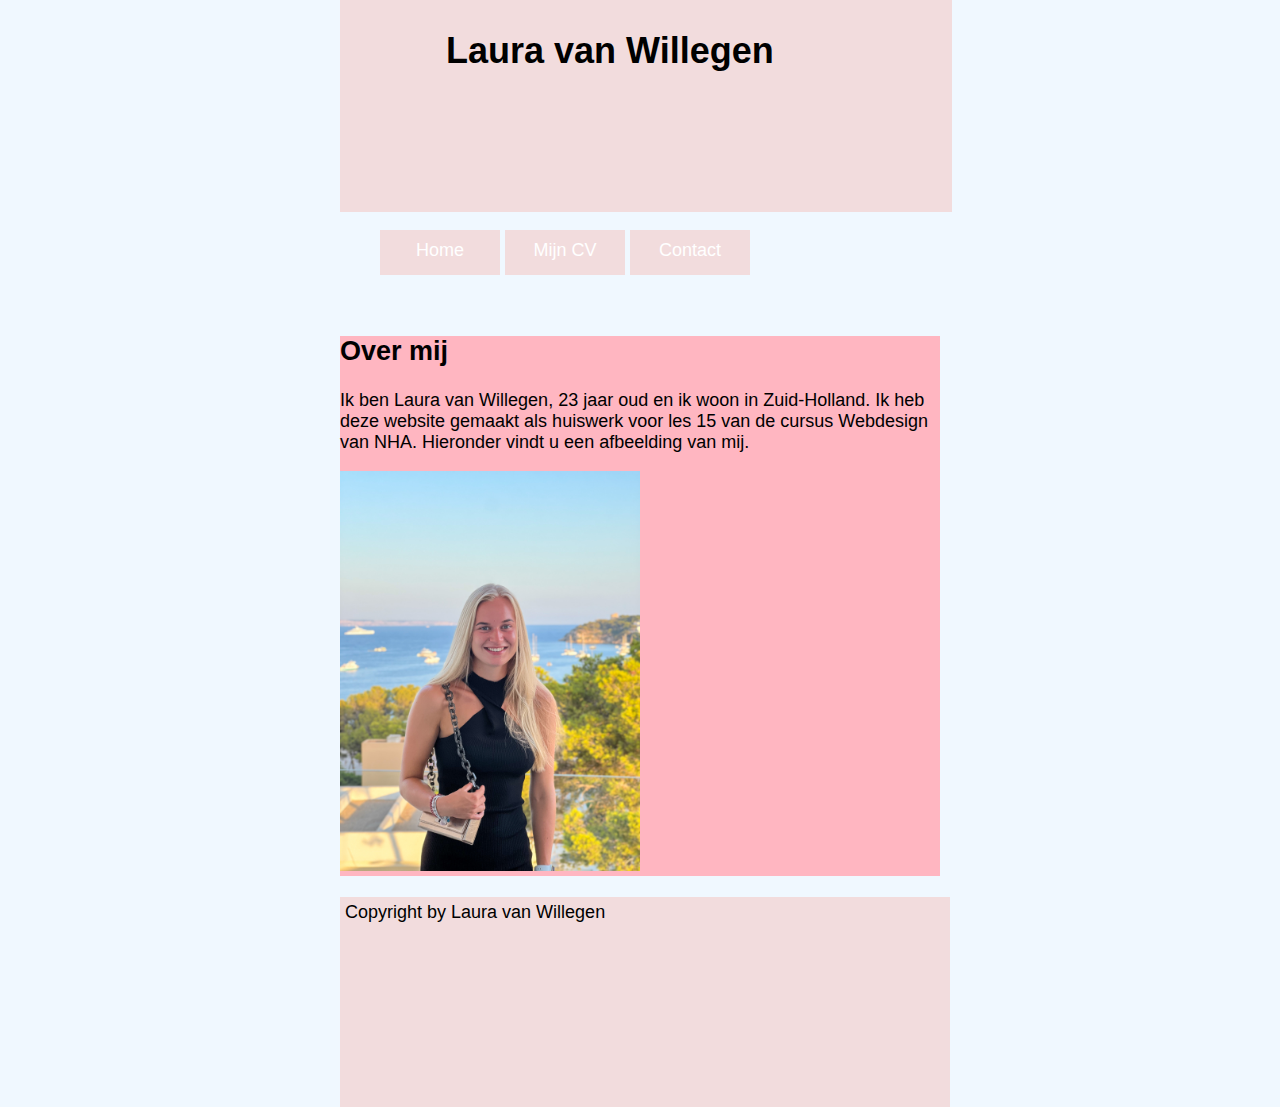
<file: Index.html>
<!DOCTYPE html>
<html lang="nl">
    <head>
        <title>Home pagina</title>
        <link rel="stylesheet" type=text/css href="stylesheet.css">
    </head>
    <body>
        <header><h1>Laura van Willegen</h1></header>
        <ul>
            <li><a href="Index.html">Home</a></li>
            <li><a href="mijncv.html">Mijn CV</a></li>
            <li><a href="contact.html">Contact</a></li>
        </ul>
        <br>
        <div>
        <h2>Over mij</h2>
        <p>Ik ben Laura van Willegen, 23 jaar oud en ik woon in Zuid-Holland. Ik heb deze website gemaakt als huiswerk voor les 15 van de cursus Webdesign van NHA. Hieronder vindt u een afbeelding van mij.</p>
        <img src="lauramallorca.jpg" alt="Portret van Laura">
        </div>
        <br>
        <footer>Copyright by Laura van Willegen</footer>
    </body>
</html>
</file>
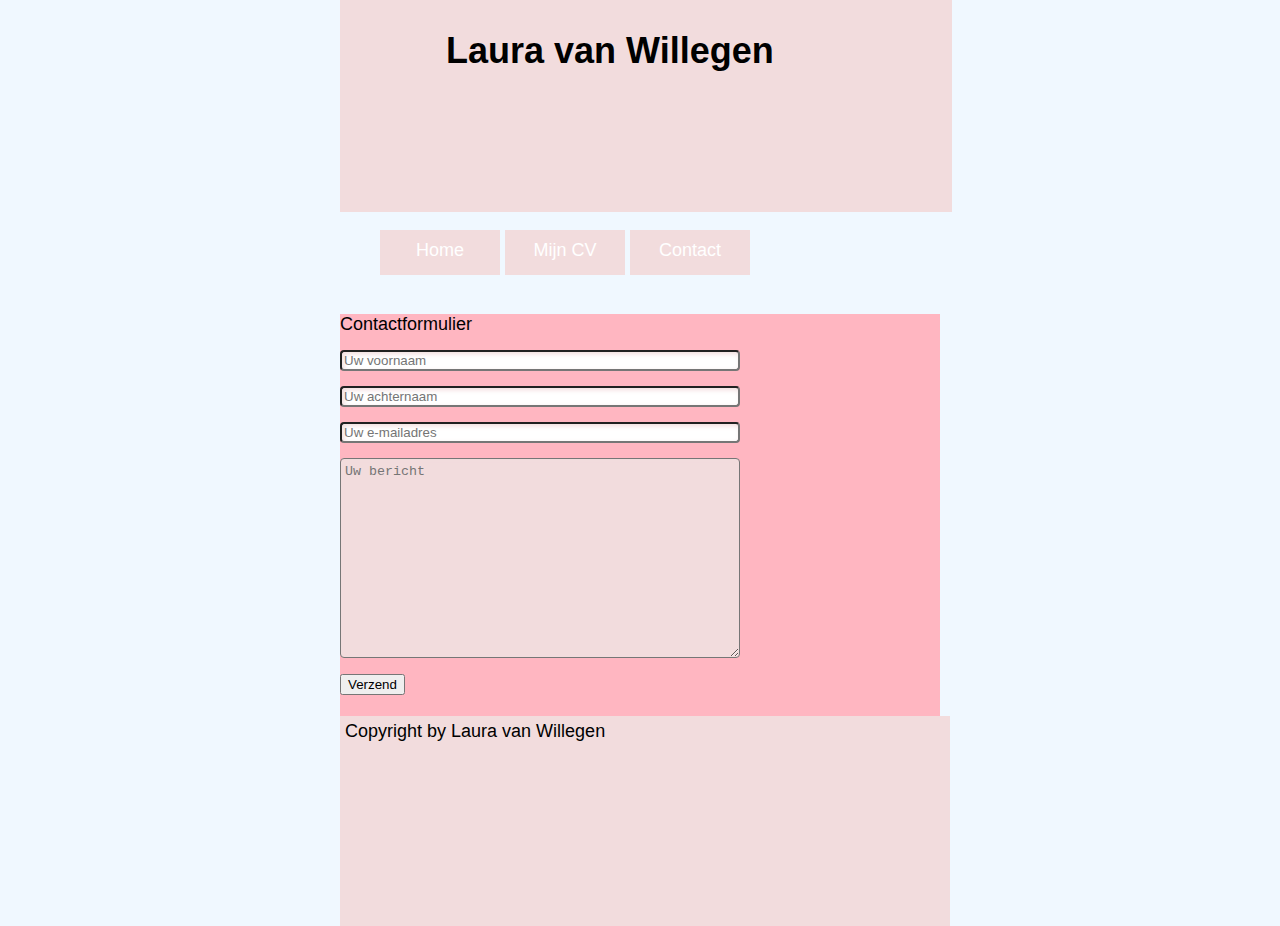
<file: contact.html>
<!DOCTYPE html>
<html lang="nl">
    <head>
        <title>Home pagina</title>
        <link rel="stylesheet" type=text/css href="stylesheet.css">
    </head>
    <body>
        <header><h1>Laura van Willegen</h1></header>
        <ul>
            <li><a href="Index.html">Home</a></li>
            <li><a href="mijncv.html">Mijn CV</a></li>
            <li><a href="contact.html">Contact</a></li>
        </ul>
        <br>
        <div>
        <form>Contactformulier
            <input type="text" placeholder="Uw voornaam">
            <input type="text" placeholder="Uw achternaam">
            <input type="email" placeholder="Uw e-mailadres">
            <textarea placeholder="Uw bericht"></textarea>
            <button>Verzend</button>
        </form>
        <br>
    </div>
        <footer>Copyright by Laura van Willegen</footer>
    </body>
</html>
</file>
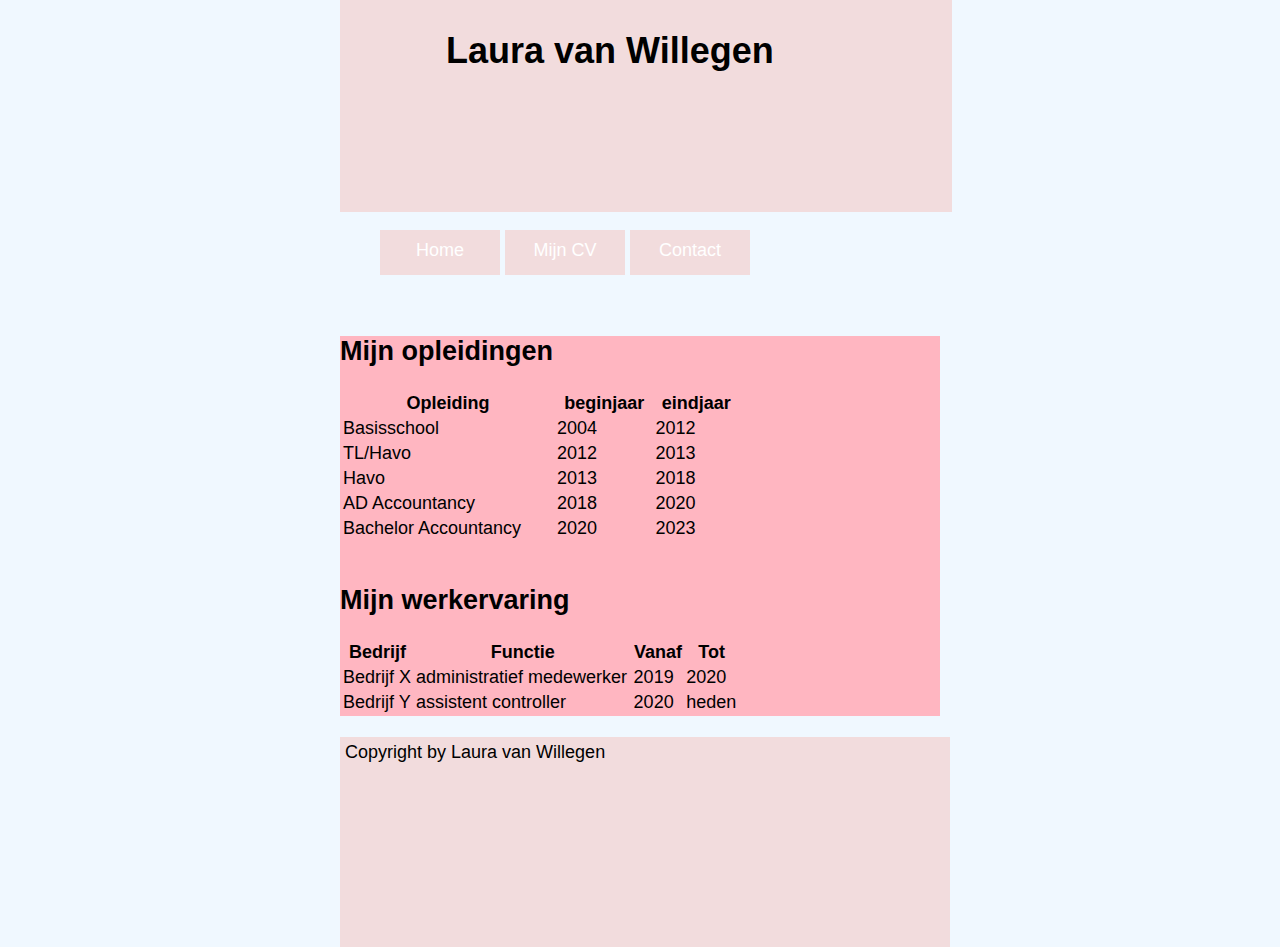
<file: mijncv.html>
<!DOCTYPE html>
<html lang="nl">
    <head>
        <title>Mijn CV</title>
        <link rel="stylesheet" type=text/css href="stylesheet.css">
    </head>
    <body>
        <header><h1>Laura van Willegen</h1></header>
        <ul>
            <li><a href="Index.html">Home</a></li>
            <li><a href="mijncv.html">Mijn CV</a></li>
            <li><a href="contact.html">Contact</a></li>
        </ul>
        <br>
        <div>
        <h2>Mijn opleidingen</h2>
            <table>
                <tr>
                    <th>Opleiding</th>
                    <th>beginjaar</th>
                    <th>eindjaar</th>
                </tr>
                <tr>
                    <td>Basisschool</td>
                    <td>2004</td>
                    <td>2012</td>
                </tr>
                <tr>
                    <td>TL/Havo</td>
                    <td>2012</td>
                    <td>2013</td>
                </tr>
                <tr>
                    <td>Havo</td>
                    <td>2013</td>
                    <td>2018</td>
                </tr>
                <tr>
                    <td>AD Accountancy</td>
                    <td>2018</td>
                    <td>2020</td>
                </tr>
                <tr>
                    <td>Bachelor Accountancy</td>
                    <td>2020</td>
                    <td>2023</td>
                </tr>
            </table>
            <br>
            <h2>Mijn werkervaring</h2>
            <table>
                <tr>
                    <th>Bedrijf</th>
                    <th>Functie</th>
                    <th>Vanaf</th>
                    <th>Tot</th>
                </tr>
                <tr>
                    <td>Bedrijf X</td>
                    <td>administratief medewerker</td>
                    <td>2019</td>
                    <td>2020</td>
                </tr>
                <tr>
                    <td>Bedrijf Y</td>
                    <td>assistent controller</td>
                    <td>2020</td>
                    <td>heden</td>
                </tr>
            </table>
        </div>
            <br>
        <footer>Copyright by Laura van Willegen</footer>
    </body>
</html>
</file>
<file: stylesheet.css>
header{
    background-color: #F2DCDD;  
    width: 100%; 
    height: 200px;
    margin: auto;
    padding: 6px;
}
body{
    font-family: Verdana, Geneva, Tahoma, sans-serif;
    font-size: 18px;
    width: 600px;
    margin: auto;
    background-color: aliceblue;
}
div{
    background-color: #FFB6C1;
}
footer{
    background-color: #F2DCDD; 
    width: 100%;
    height: 200px;
    margin: auto;
    padding: 5px;
}
img{
    height: 400px;
}
ul a{
    color: white;
    text-decoration: none;
}
li{
    display: inline-block;
    height: 25px;
    width: 100px;
    padding: 10px;
    text-align: center;
    color: white;
    border-left: 2px lightpink;
    border-right: 2px lightpink;
    background-color: #F2DCDD;
}
li:hover{
    background-color: lightpink;
    border-style: none;
}
h1{
    margin-left: 100px;
}
table{
    width: 400px;
}
input[type="text"], input[type="email"],textarea{
    display: block;
    margin: 15px 0px;
    width: 400px;
    box-sizing: border-box;
    border-radius: 4px;
    box-shadow: inset 2px 2px 5px #F2DCDD;
}
textarea{
    height: 200px;
    background-color: #F2DCDD;
    padding: 5px 4px;
}
button:active{
    background-color: lightpink;
    color: #F2DCDD;
    border-radius: 8px;
    box-shadow: inset 2px 2px 5px pink;
}
</file>
